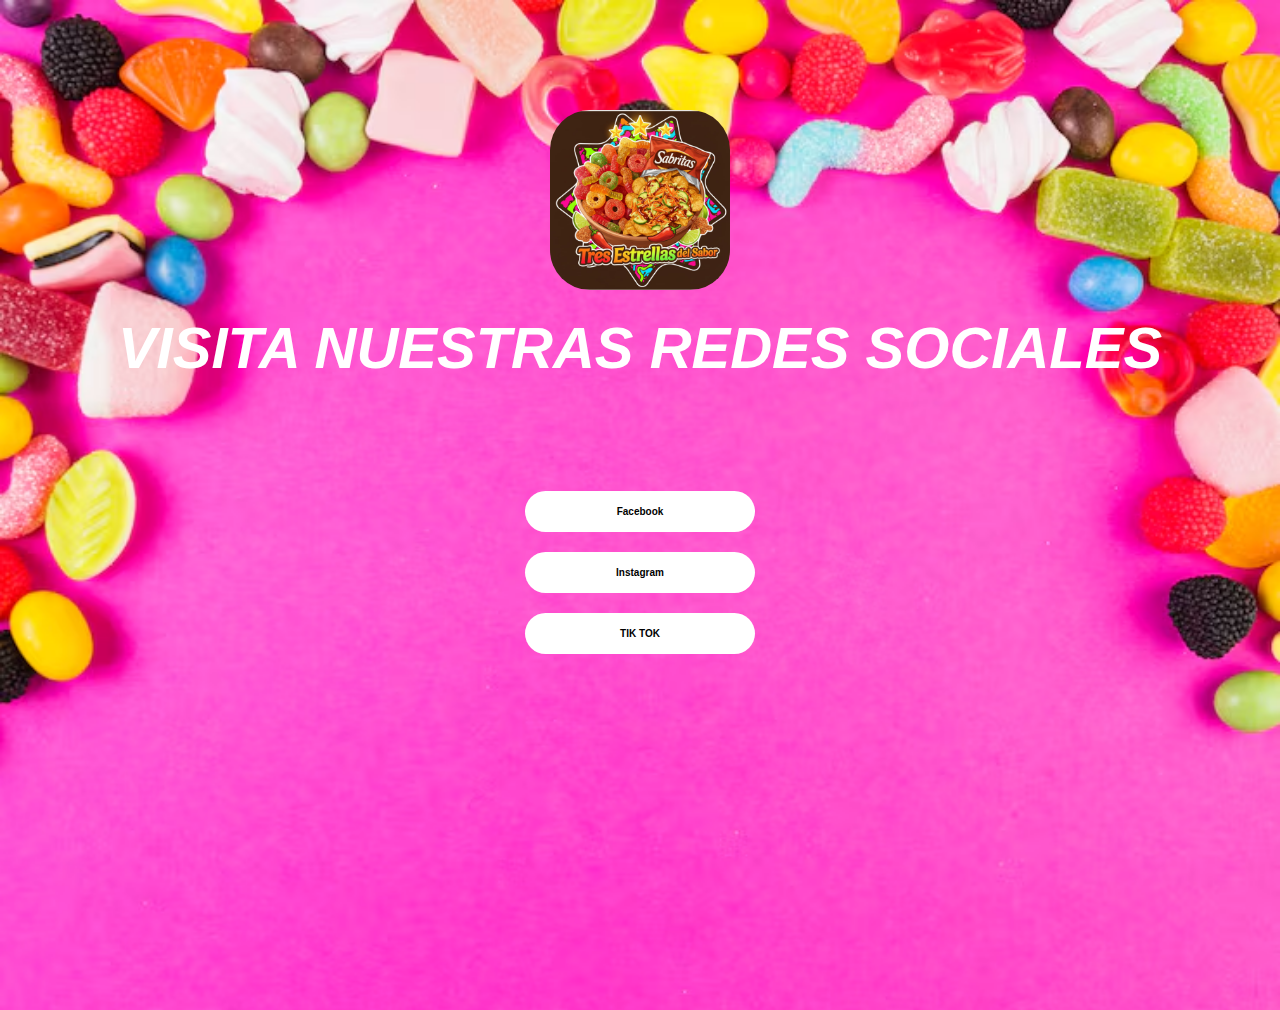
<file: index.html>
<!DOCTYPE html>
<html lang="es">
<head>
  <meta charset="UTF-8">
  <meta name="viewport" content="width=device-width, initial-scale=1.0">
  <title>Tres Estrellas del Sabor</title>
  <link rel="icon" type="image/x-icon" href="Imagenes/WhatsApp Image 2025-09-13 at 7.57.30 PM.jpeg">
   <link rel="stylesheet" href="style.css" />
</head>
<body>
  <div class="logo">
    <img src="Imagenes/WhatsApp Image 2025-09-13 at 7.57.30 PM.jpeg" alt="Tres Estrellas del Sabor">
  </div>

  <h1>VISITA NUESTRAS REDES SOCIALES</h1>

  <div class="botones">
    <a href="https://www.facebook.com/profile.php?id=61581682900666" class="boton" target="_blank">Facebook</a>
    <a href="https://www.instagram.com/tres_estrellas_del_sabor?utm_source=ig_web_button_share_sheet&igsh=ZDNlZDc0MzIxNw==" class="boton" target="_blank">Instagram</a>
    <a href="https://wa.me/5210000000000" class="boton" target="_blank">TIK TOK</a>
  </div>
</body>
</html>
</file>
<file: style.css>
html, body {
  height: 100%;
  margin: 0;
  padding: 0;
}

body {
  background-image: url('caramelos-dulces-coloridos-que-forman-forma-arco-contexto-rosado_23-2147921623.jpg');
  background-size: cover;
  background-position: top center; /* Enfoca la parte superior */
  background-repeat: no-repeat;
  background-attachment: fixed; /* Fija la imagen para que no se mueva */
  font-family: 'Arial', sans-serif;
  text-align: center;
  color: black;
}

    .logo {
      margin-top: 110px;
    }

    .logo img {
      width: 180px;
      border-radius: 40px;
    }

    h1 {
      font-size: 58px;
      margin-top: 20px;
      font-weight: bold;
        color: white;
        font-style: italic;
    }
    p {
      font-size: 24px;
      color: rgb(0, 0, 0);
      font-style: italic;
      margin-top: 10px;
    }

    .botones {
      margin-top: 110px;
      display: flex;
      flex-direction: column;
      align-items: center;
      gap: 20px;
      font-size: 20px;
    }

    .boton {
      width: 200px;
      padding: 15px;
      border-radius: 30px;
      background-color: white;
      color: black;
      font-weight: bold;
      font-size: 10px;
      text-decoration: none;
      transition: all 0.3s ease;
    }

    .boton:hover {
      background-color: rgba(255, 50, 0, 1);
      transform: scale(1.05);
    }

.footer {
    font-size: 30px;
    color: rgb(250, 250, 250);
    margin: 50px 0 20px 0;
    font-style: italic;
}

    @media screen and (max-width: 768px) {
      h1 {
        font-size: 36px;
      }

      .boton {
        width: 150px;
        font-size: 12px;
      }

      .footer {
        font-size: 18px;
      }
    }
</file>
